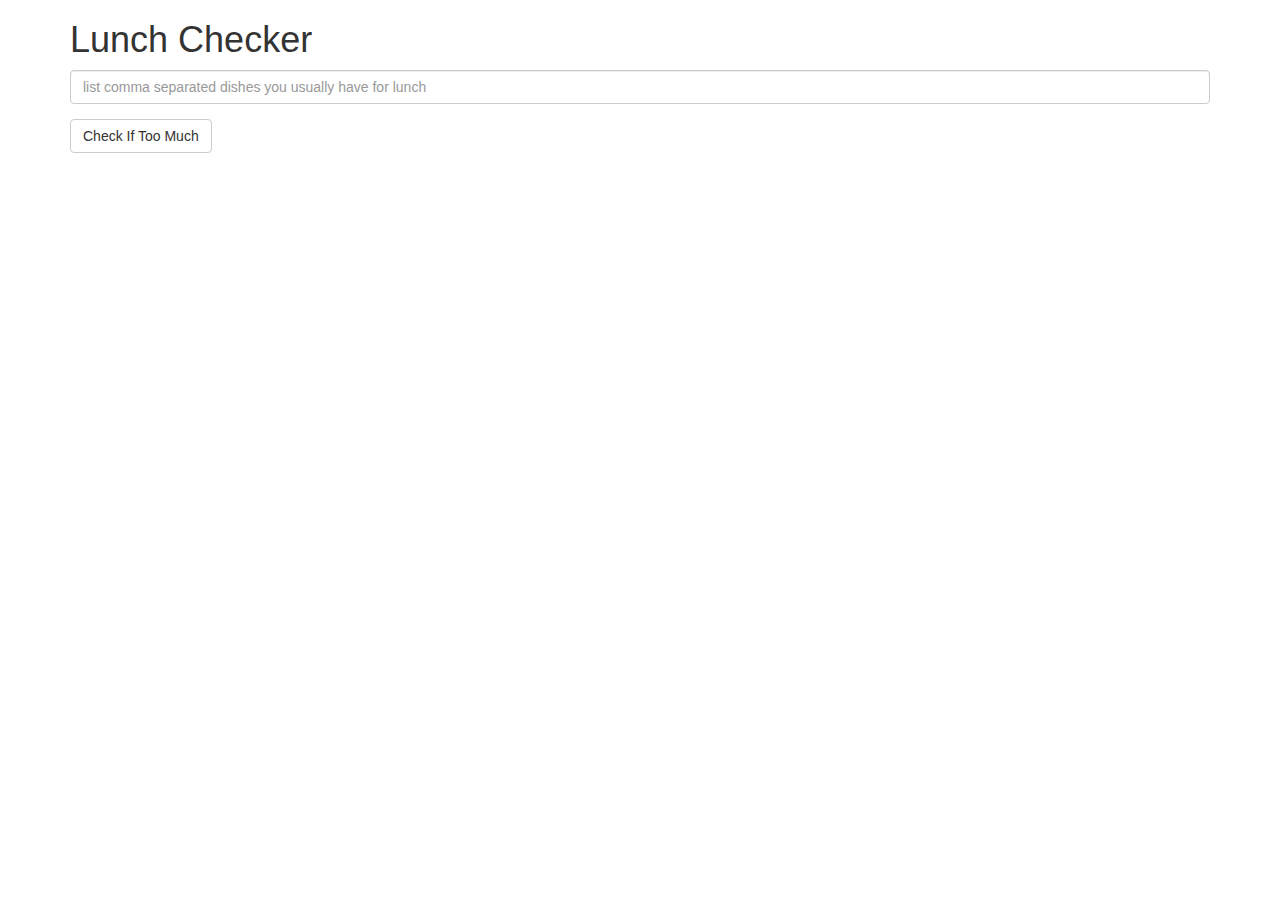
<file: assignment1-solution/index.html>
<!doctype html>
<html lang="en" ng-app="LunchCheck">
  <head>
    <title>Lunch Checker</title>
    <meta name="viewport" content="width=device-width, initial-scale=1">
    <link rel="stylesheet" href="styles/bootstrap.min.css">
    <style>
      .message { font-size: 1.3em; font-weight: bold; }
    </style>
    <script src="angular.min.js"></script>
    <script src="app.js"></script>
  </head>
<body>
   <div class="container" ng-controller="LunchCheckController">
     <h1>Lunch Checker</h1>

         <div class="form-group">
           <!-- Empty or whitespace items are ignored -->
             <input id="lunch-menu" type="text"
             placeholder="list comma separated dishes you usually have for lunch"
             class="form-control"
             ng-model="lunchMenu"
             ng-style="inputFeedbackStyle">
         </div>
         <div class="form-group">
             <button class="btn btn-default" ng-click="checkMenu()">Check If Too Much</button>
         </div>
         <div class="form-group message" ng-model="feedbackMessage"
         ng-style="feedbackStyle">
            {{feedbackMessage}}
         </div>
   </div>
</body>
</html>
</file>
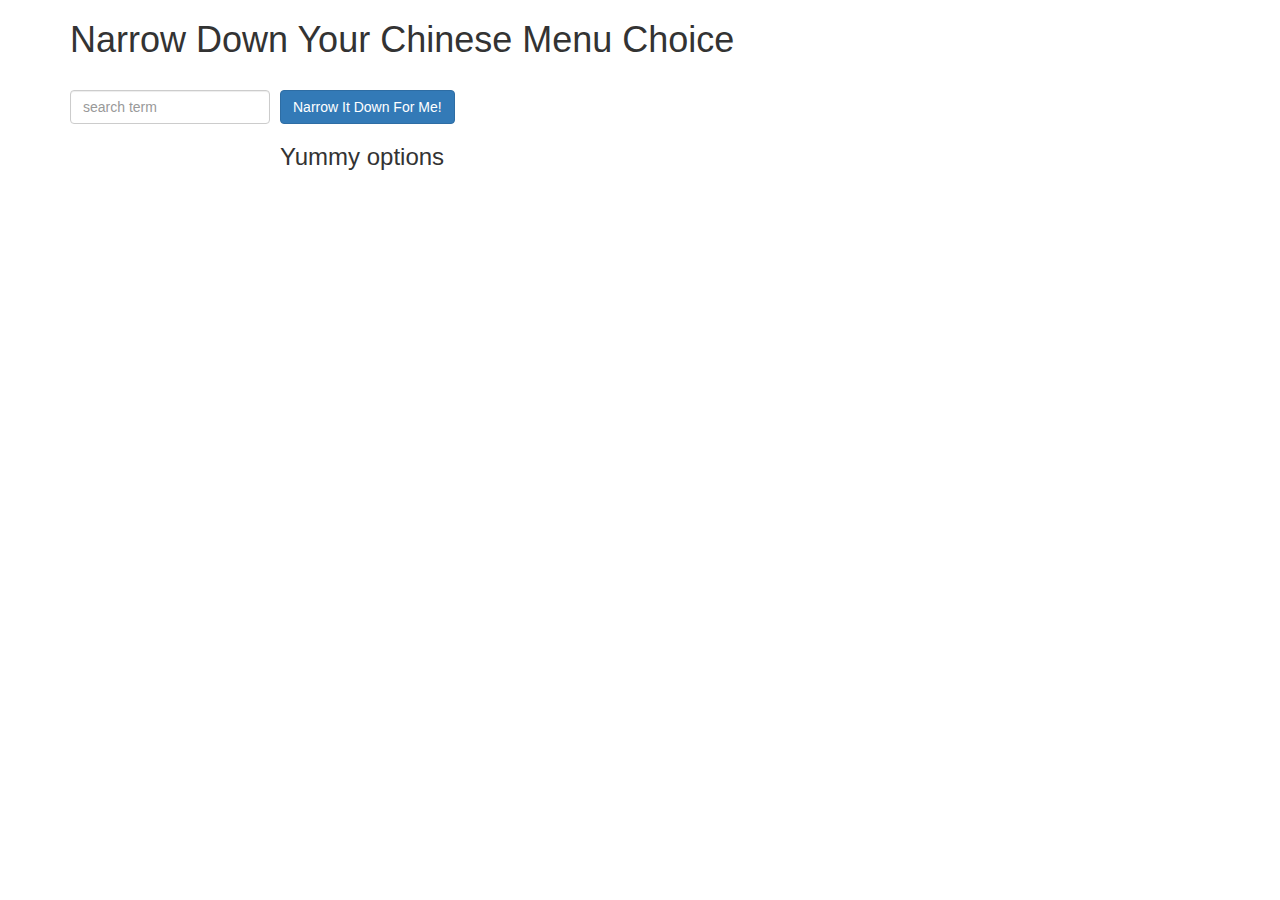
<file: assignment3-solution/index.html>
<!doctype html>
<html lang="en" ng-app="NarrowItDownApp">
  <head>
    <title>Narrow Down Your Menu Choice</title>
    <meta name="viewport" content="width=device-width, initial-scale=1">
    <link rel="stylesheet" href="styles/bootstrap.min.css">
    <link rel="stylesheet" href="styles/styles.css">
    <script src="angular.min.js"></script>
    <script src="app.js"></script>
  </head>
<body>
   <div class="container" ng-controller="NarrowItDownController as list">
    <h1>Narrow Down Your Chinese Menu Choice</h1>

    <div class="form-group">
      <input type="text" placeholder="search term" class="form-control" ng-model="searchTerm">
    </div>
    <div class="form-group narrow-button">
      <button class="btn btn-primary" ng-click="list.narrowItDown()">
        Narrow It Down For Me!</button>
      <found-items 
      items="list.found"
      on-remove="list.removeItem(index)" ></found-items>
   </div>

  </div>

</body>
</html>
</file>
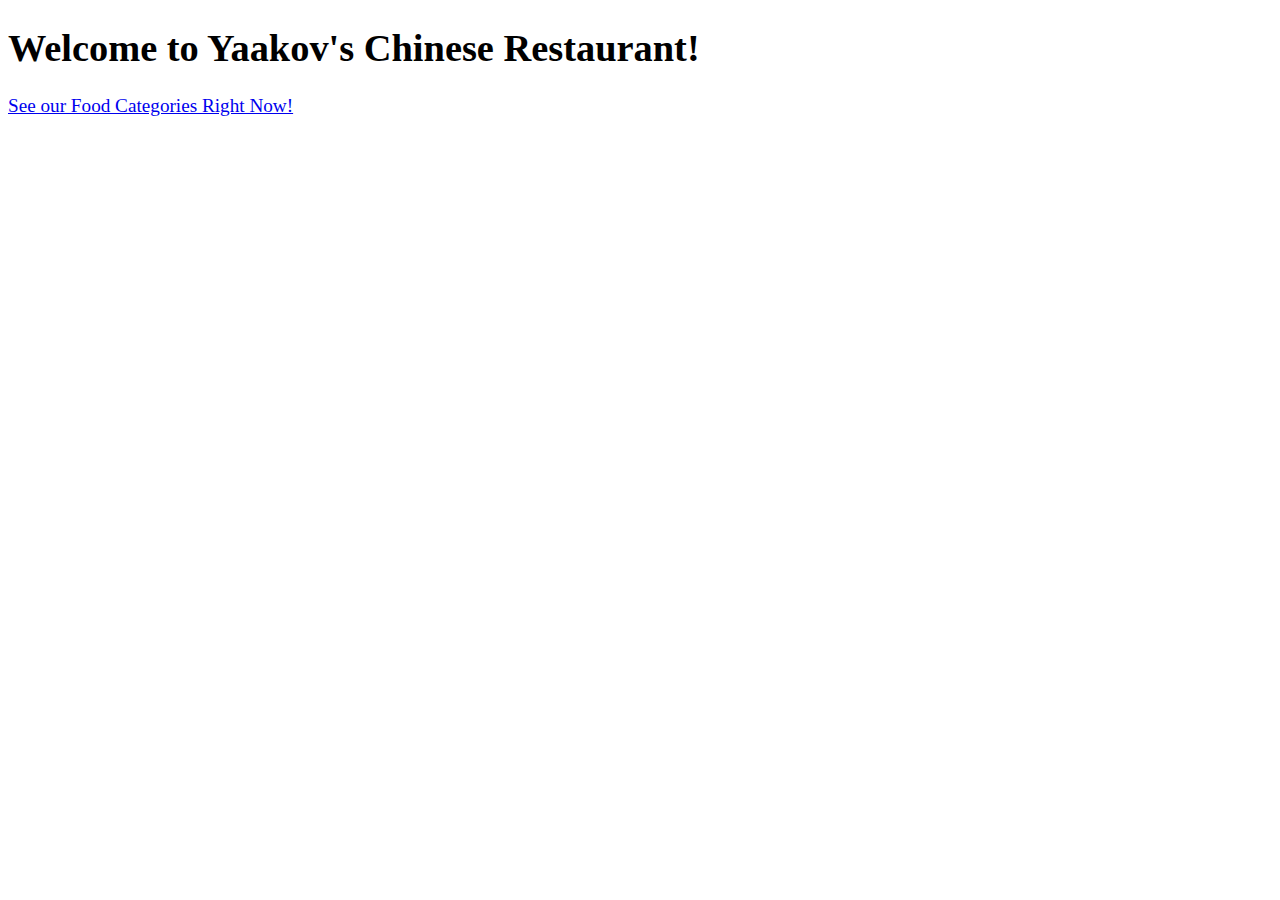
<file: assignment4-solution/index.html>
<!DOCTYPE html>
<html ng-app='MenuApp'>
  <head>
    <meta charset="utf-8">
    <link rel="stylesheet" href="css/styles.css">
    <title>You can get anything that you want in Yaakov's restaurant</title>
  </head>
  <body>
    <h1>Welcome to Yaakov's Chinese Restaurant!</h1>

    <ui-view></ui-view>

    <loading-spinner></loading-spinner>

    <!-- Libraries -->
    <script src="lib/angular.min.js"></script>
    <script src="lib/angular-ui-router.min.js"></script>

    <!-- Modules -->
    <script src="src/menuapp.module.js"></script>
    <script src="src/data.module.js"></script>
    <!-- <script src="src/spinner/spinner.module.js"></script> -->

    <!-- Routes -->
    <script src="src/routes.js"></script>

    <!-- 'MenuApp' module artifacts -->
    <script src="src/menudata.service.js"></script>

    <script src="src/categories.component.js"></script>
    <!-- <script src="src/items.component.js"></script> -->

    <script src="src/categorylist.controller.js"></script>


    <!-- 'Spinner' module artifacts -->
    <!-- <script src="src/spinner/loadingspinner.component.js"></script> -->

  </body>
</html>
</file>
<file: assignment3-solution/styles/styles.css>
h1 {
  margin-bottom: 30px;
}
input[type="text"] {
  width: 200px;
  float: left;
}
.narrow-button {
  float: left;
  margin-left: 10px;
}
.loader {
  display: none;
  margin-left: 5px;
  font-size: 10px;
  float: left;
  border-top: 1.1em solid rgba(147, 147, 147, 0.2);
  border-right: 1.1em solid rgba(147, 147, 147, 0.2);
  border-bottom: 1.1em solid rgba(147, 147, 147, 0.2);
  border-left: 1.1em solid #676767;
  -webkit-transform: translateZ(0);
  -ms-transform: translateZ(0);
  transform: translateZ(0);
  -webkit-animation: load8 1.1s infinite linear;
  animation: load8 1.1s infinite linear;
}
.loader,
.loader:after {
  border-radius: 50%;
  width: 3em;
  height: 3em;
}
@-webkit-keyframes load8 {
  0% {
    -webkit-transform: rotate(0deg);
    transform: rotate(0deg);
  }
  100% {
    -webkit-transform: rotate(360deg);
    transform: rotate(360deg);
  }
}
@keyframes load8 {
  0% {
    -webkit-transform: rotate(0deg);
    transform: rotate(0deg);
  }
  100% {
    -webkit-transform: rotate(360deg);
    transform: rotate(360deg);
  }
}
</file>
<file: assignment4-solution/css/styles.css>
body {
  font-size: 1.2em;
}

.error {
  color: red;
  font-weight: bold;
  display: none;
}

.loading-icon {
  position: absolute;
  left: 50%;
  top: 10px;
}

li[ui-sref]:hover {
  display: inline-block;
  cursor: pointer;
  border: solid black 1px;
  padding-left: 5px;
  padding-right: 5px;
}

a[ui-sref]:hover {
  display: inline-block;
  cursor: pointer;
  border: solid black 1px;
  padding-left: 5px;
  padding-right: 5px;
}
</file>
